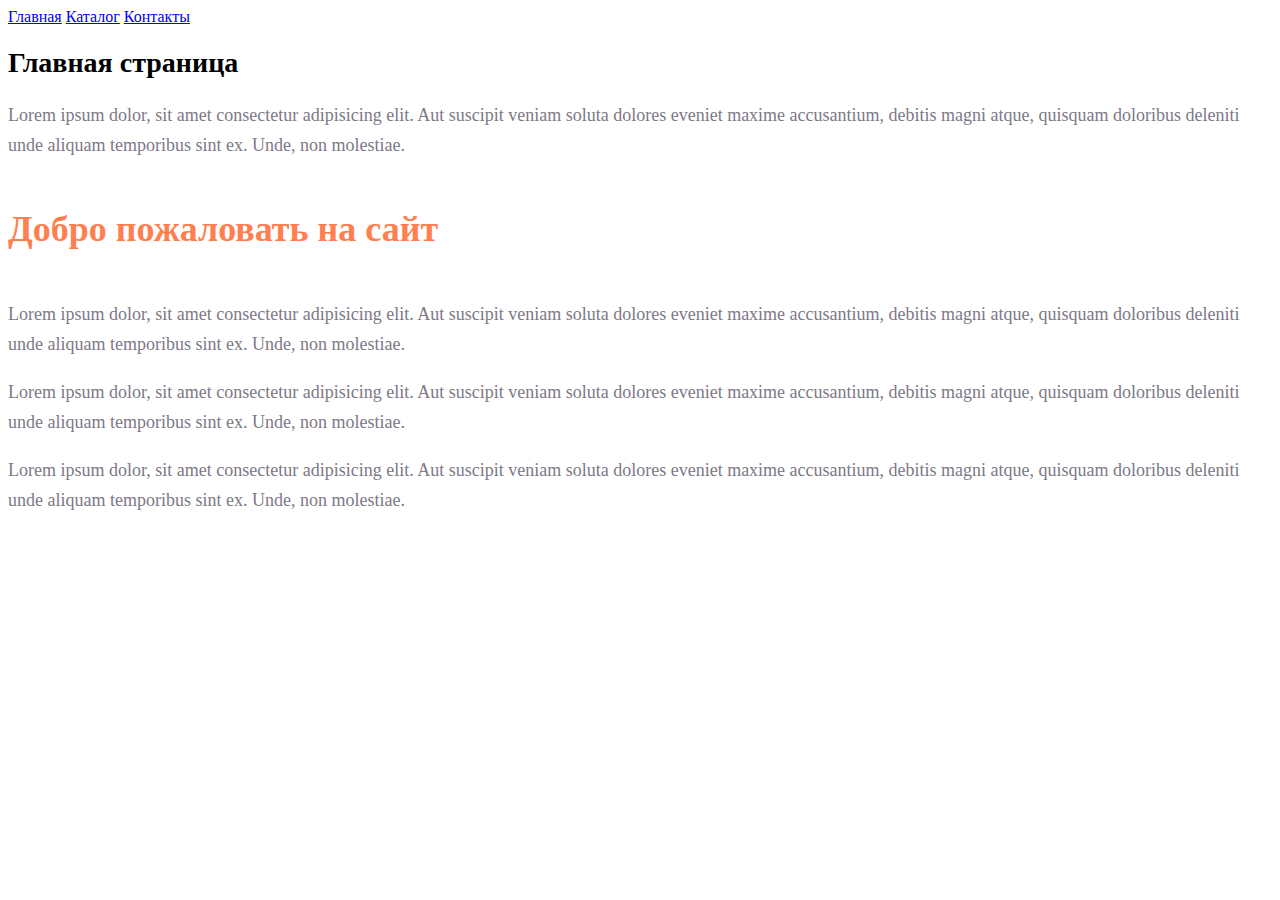
<file: index.html>
<!DOCTYPE html>
<html lang="en">
<head>
    <meta charset="UTF-8">
    <meta name="viewport" content="width=device-width, initial-scale=1.0">
    <title>Главная страница</title>
    <link rel="stylesheet" href="style.css">
     <!-- Google tag (gtag.js) -->
        <script
      async
      src="https://www.googletagmanager.com/gtag/js?id=G-D6KMLVZHYW"
    ></script>
    <script>
      window.dataLayer = window.dataLayer || [];
      function gtag() {
        dataLayer.push(arguments);
      }
      gtag("js", new Date());

      gtag("config", "G-D6KMLVZHYW");
    </script>
     <!-- Google tag (gtag.js) -->
</head>
<body>
       <!-- Yandex.Metrika counter -->
    <script type="text/javascript">
      (function (m, e, t, r, i, k, a) {
        m[i] =
          m[i] ||
          function () {
            (m[i].a = m[i].a || []).push(arguments);
          };
        m[i].l = 1 * new Date();
        for (var j = 0; j < document.scripts.length; j++) {
          if (document.scripts[j].src === r) {
            return;
          }
        }
        (k = e.createElement(t)),
          (a = e.getElementsByTagName(t)[0]),
          (k.async = 1),
          (k.src = r),
          a.parentNode.insertBefore(k, a);
      })(
        window,
        document,
        "script",
        "https://mc.yandex.ru/metrika/tag.js",
        "ym"
      );

      ym(97670770, "init", {
        clickmap: true,
        trackLinks: true,
        accurateTrackBounce: true,
        webvisor: true,
      });
    </script>
    <noscript
      ><div>
        <img
          src="https://mc.yandex.ru/watch/97670770"
          style="position: absolute; left: -9999px"
          alt=""
        /></div
    ></noscript>
    <!-- /Yandex.Metrika counter -->

    
    <a class="link_styles" href="#">Главная</a>
    <a class="link_styles" href="https://lesovba.github.io/catalogue/catalogue.html">Каталог</a>
    <a class="link_styles" href="https://lesovba.github.io/info/contacts.html">Контакты</a>
    <h1 class="main_header">Главная страница</h1>
    <p class="default_txt">Lorem ipsum dolor, sit amet consectetur adipisicing elit. Aut suscipit veniam soluta dolores eveniet maxime accusantium, debitis magni atque, quisquam doloribus deleniti unde aliquam temporibus sint ex. Unde, non molestiae.</p>
    <h2 class="welcome">Добро пожаловать на сайт</h2>
    <p class="default_txt">Lorem ipsum dolor, sit amet consectetur adipisicing elit. Aut suscipit veniam soluta dolores eveniet maxime accusantium, debitis magni atque, quisquam doloribus deleniti unde aliquam temporibus sint ex. Unde, non molestiae.</p>
    <p class="default_txt">Lorem ipsum dolor, sit amet consectetur adipisicing elit. Aut suscipit veniam soluta dolores eveniet maxime accusantium, debitis magni atque, quisquam doloribus deleniti unde aliquam temporibus sint ex. Unde, non molestiae.</p>
    <p class="default_txt">Lorem ipsum dolor, sit amet consectetur adipisicing elit. Aut suscipit veniam soluta dolores eveniet maxime accusantium, debitis magni atque, quisquam doloribus deleniti unde aliquam temporibus sint ex. Unde, non molestiae.</p>

</body>
</html>
</file>
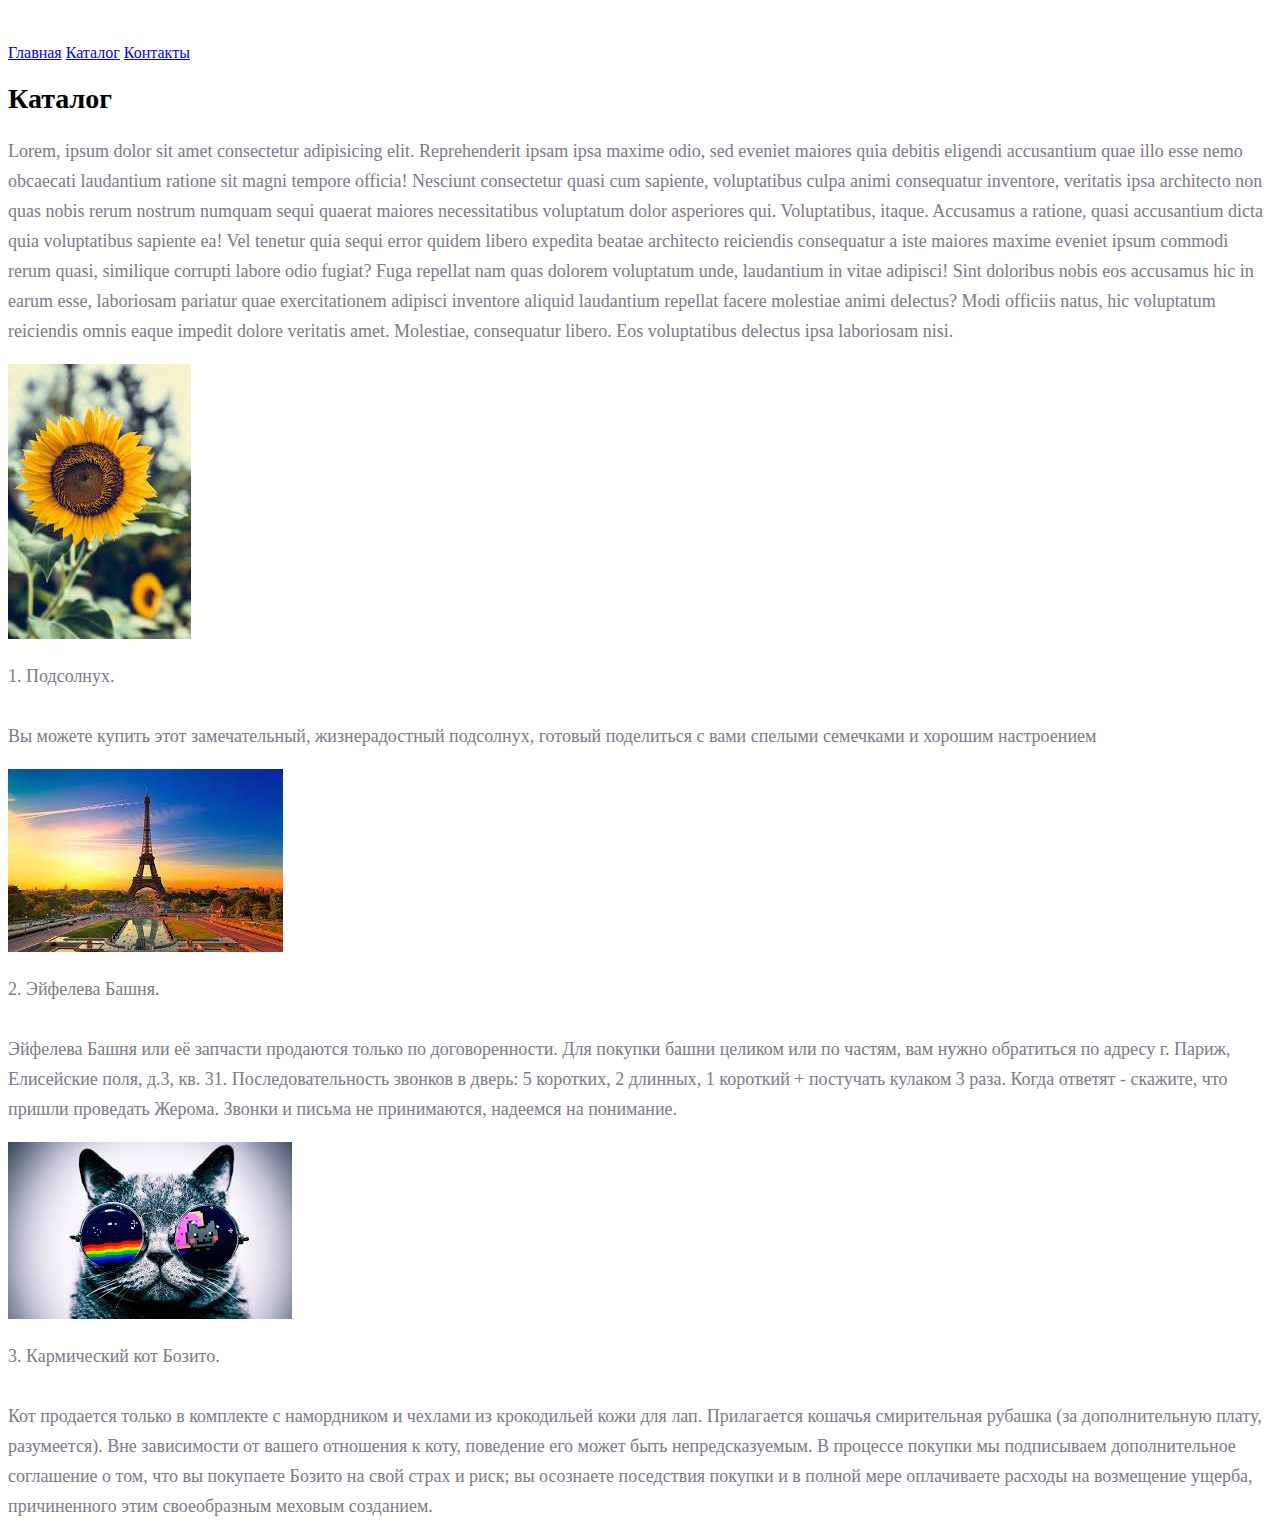
<file: catalogue/catalogue.html>
<!DOCTYPE html>
<br lang="en">
<head>
    <meta charset="UTF-8">
    <meta name="viewport" content="width=device-width, initial-scale=1.0">
    <title>Предметы различной величины и предназначения</title>
    <link rel="stylesheet" href="../style.css">
         <!-- Google tag (gtag.js) -->
        <script
      async
      src="https://www.googletagmanager.com/gtag/js?id=G-D6KMLVZHYW"
    ></script>
    <script>
      window.dataLayer = window.dataLayer || [];
      function gtag() {
        dataLayer.push(arguments);
      }
      gtag("js", new Date());

      gtag("config", "G-D6KMLVZHYW");
    </script>
     <!-- Google tag (gtag.js) -->
</head>
<body>
       <!-- Yandex.Metrika counter -->
    <script type="text/javascript">
      (function (m, e, t, r, i, k, a) {
        m[i] =
          m[i] ||
          function () {
            (m[i].a = m[i].a || []).push(arguments);
          };
        m[i].l = 1 * new Date();
        for (var j = 0; j < document.scripts.length; j++) {
          if (document.scripts[j].src === r) {
            return;
          }
        }
        (k = e.createElement(t)),
          (a = e.getElementsByTagName(t)[0]),
          (k.async = 1),
          (k.src = r),
          a.parentNode.insertBefore(k, a);
      })(
        window,
        document,
        "script",
        "https://mc.yandex.ru/metrika/tag.js",
        "ym"
      );

      ym(97670770, "init", {
        clickmap: true,
        trackLinks: true,
        accurateTrackBounce: true,
        webvisor: true,
      });
    </script>
    <noscript
      ><div>
        <img
          src="https://mc.yandex.ru/watch/97670770"
          style="position: absolute; left: -9999px"
          alt=""
        /></div
    ></noscript>
    <!-- /Yandex.Metrika counter -->

<br>
    <a class="link_styles" href="https://lesovba.github.io/index.html">Главная</a>
    <a class="link_styles" href="#">Каталог</a>
    <a class="link_styles" href="https://lesovba.github.io/info/contacts.html">Контакты</a>
    <h1 class="main_header">Каталог</h1>
    <p class="default_txt">Lorem, ipsum dolor sit amet consectetur adipisicing elit. Reprehenderit ipsam ipsa maxime odio, sed eveniet maiores quia debitis eligendi accusantium quae illo esse nemo obcaecati laudantium ratione sit magni tempore officia! Nesciunt consectetur quasi cum sapiente, voluptatibus culpa animi consequatur inventore, veritatis ipsa architecto non quas nobis rerum nostrum numquam sequi quaerat maiores necessitatibus voluptatum dolor asperiores qui. Voluptatibus, itaque. Accusamus a ratione, quasi accusantium dicta quia voluptatibus sapiente ea! Vel tenetur quia sequi error quidem libero expedita beatae architecto reiciendis consequatur a iste maiores maxime eveniet ipsum commodi rerum quasi, similique corrupti labore odio fugiat? Fuga repellat nam quas dolorem voluptatum unde, laudantium in vitae adipisci! Sint doloribus nobis eos accusamus hic in earum esse, laboriosam pariatur quae exercitationem adipisci inventore aliquid laudantium repellat facere molestiae animi delectus? Modi officiis natus, hic voluptatum reiciendis omnis eaque impedit dolore veritatis amet. Molestiae, consequatur libero. Eos voluptatibus delectus ipsa laboriosam nisi.</p>
    <img src="../img/Sunflower.jpeg" alt="1. Подсолнух"></img>
    <p class="default_txt">1. Подсолнух. <br></br>Вы можете купить этот замечательный, жизнерадостный подсолнух, готовый поделиться с вами спелыми семечками и хорошим настроением</p> 
    <img src="../img/Eifel_tower.jpeg" alt="2. Эйфелева Башня"></img>
    <p class="default_txt">2. Эйфелева Башня. <br></br>Эйфелева Башня или её запчасти продаются только по договоренности. Для покупки башни целиком или по частям, вам нужно обратиться по адресу г. Париж, Елисейские поля, д.3, кв. 31. Последовательность звонков в дверь: 5 коротких, 2 длинных, 1 короткий + постучать кулаком 3 раза. Когда ответят - скажите, что пришли проведать Жерома. Звонки и письма не принимаются, надеемся на понимание. </p>
    <img src="../img/Raindow_sunglasses_cat.jpeg" alt="3. Кармический кот Бозито"></img>
    <p class="default_txt">3. Кармический кот Бозито. <br></br> Кот продается только в комплекте с намордником и чехлами из крокодильей кожи для лап. Прилагается кошачья смирительная рубашка (за дополнительную плату, разумеется). Вне зависимости от вашего отношения к коту, поведение его может быть непредсказуемым. В процессе покупки мы подписываем дополнительное соглашение о том, что вы покупаете Бозито на свой страх и риск; вы осознаете поседствия покупки и в полной мере оплачиваете расходы на возмещение ущерба, причиненного этим своеобразным меховым созданием. </p>
</body>
</html>
</file>
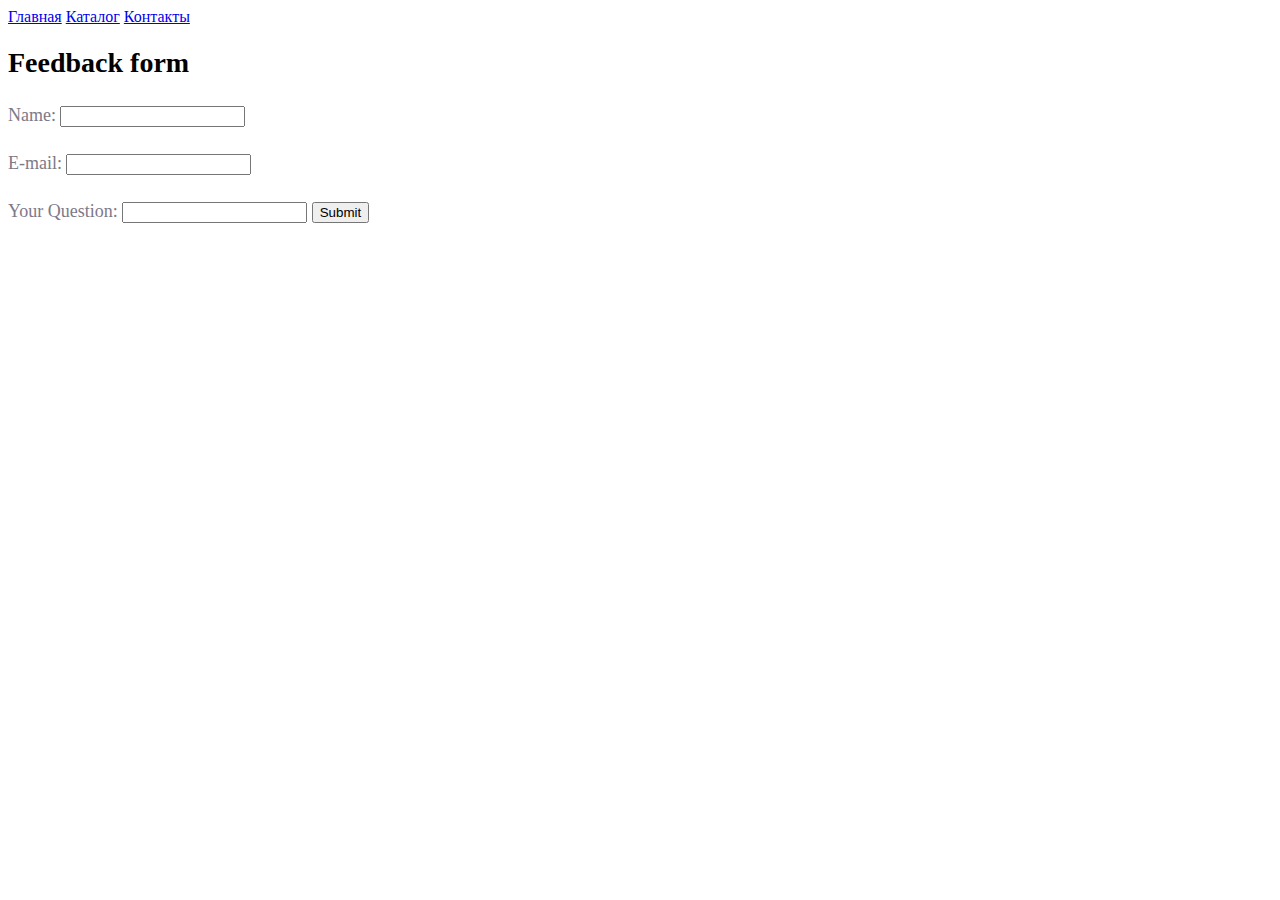
<file: info/contacts.html>
<!DOCTYPE html>
<html lang="en">
<head>
    <meta charset="UTF-8">
    <meta name="viewport" content="width=device-width, initial-scale=1.0">
    <title>Document</title>
    <link rel="stylesheet" href="../style.css">
             <!-- Google tag (gtag.js) -->
        <script
      async
      src="https://www.googletagmanager.com/gtag/js?id=G-D6KMLVZHYW"
    ></script>
    <script>
      window.dataLayer = window.dataLayer || [];
      function gtag() {
        dataLayer.push(arguments);
      }
      gtag("js", new Date());

      gtag("config", "G-D6KMLVZHYW");
    </script>
     <!-- Google tag (gtag.js) -->
</head>
<body>
       <!-- Yandex.Metrika counter -->
    <script type="text/javascript">
      (function (m, e, t, r, i, k, a) {
        m[i] =
          m[i] ||
          function () {
            (m[i].a = m[i].a || []).push(arguments);
          };
        m[i].l = 1 * new Date();
        for (var j = 0; j < document.scripts.length; j++) {
          if (document.scripts[j].src === r) {
            return;
          }
        }
        (k = e.createElement(t)),
          (a = e.getElementsByTagName(t)[0]),
          (k.async = 1),
          (k.src = r),
          a.parentNode.insertBefore(k, a);
      })(
        window,
        document,
        "script",
        "https://mc.yandex.ru/metrika/tag.js",
        "ym"
      );

      ym(97670770, "init", {
        clickmap: true,
        trackLinks: true,
        accurateTrackBounce: true,
        webvisor: true,
      });
    </script>
    <noscript
      ><div>
        <img
          src="https://mc.yandex.ru/watch/97670770"
          style="position: absolute; left: -9999px"
          alt=""
        /></div
    ></noscript>
    <!-- /Yandex.Metrika counter -->
    <a class="link_styles" href="https://lesovba.github.io/index.html">Главная</a>
    <a class="link_styles" href="https://lesovba.github.io/catalogue/catalogue.html">Каталог</a>
    <a href="#">Контакты</a>    
    <h1 class="main_header">Feedback form</h1>
    <form action="post">
        <p class="default_txt">
        <label>Name: <input type="text" name="firstname"/>
        </label>
        </p>
        <p class="default_txt">
            <label> E-mail: <input type="email"/> </label>
        </p>
        <p class="default_txt">
            <label> Your Question: <input type="text" width="300" height="200"/></label>
            <button type="submit">Submit</button>
        </p>
    </form>

</body>
</html>
</file>
<file: style.css>
.link_classes {
  color: cornflowerblue;
  font-size: 16px;
  line-height: 20px;
}

.main_header {

    font-size: 28px;
    line-height: 36px;
    font-weight: bold;

}

.default_txt 
{
    font-weight: 300;
    font-size: 18px;
    line-height: 30px;
    color: #7D7987

}

.welcome 
{
    color: coral;
    font-style: normal;
    font-weight: 700;
    font-size: 36px;
    line-height: 80px;
    
}
</file>
